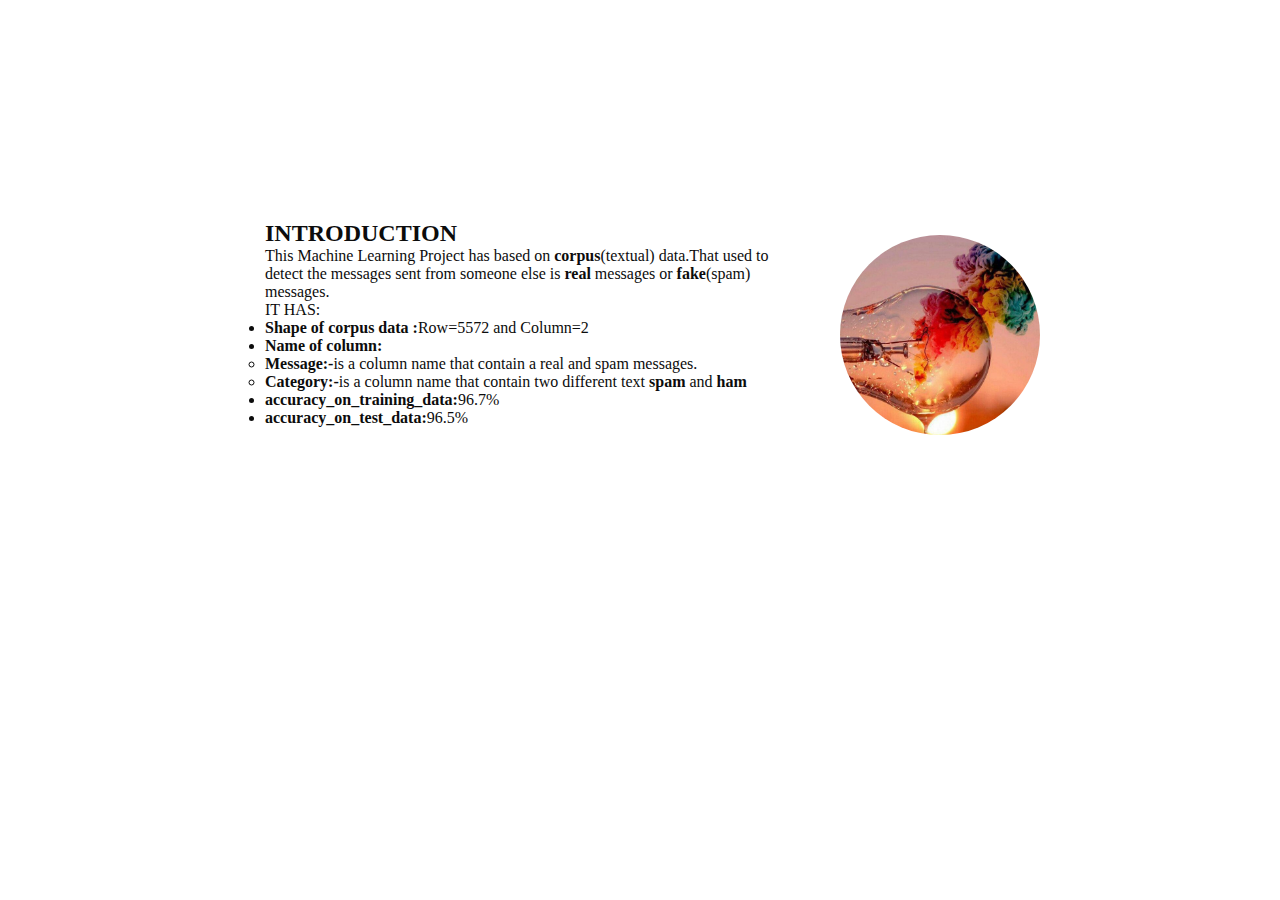
<file: templates/html.html>
<!DOCTYPE html>

<html>
    <head>
        <meta charset="utf-8">
        <meta http-equiv="X-UA-Compatible" content="IE=edge">
        <title></title>
        <meta name="description" content="">
        <meta name="viewport" content="width=device-width, initial-scale=1">
        <link rel="stylesheet" href="../static/css/html.css">
    </head>
    <body>
       <div class="hero">
           <h1>testimonaials</h1>
           <div class="container">
             <div class="indicator">
                <span class="btn active"></span>
                <span class="btn"></span>
                <span class="btn"></span>
                <span class="btn"></span>
             </div>
            <div class="testmonial">
                <div class="slide-row" id="slide">
                    <div class="slide-col">
                          <div class="user-text">
                            <h2>INTRODUCTION</h2>
    <p>
       This Machine Learning Project has based on <b>corpus</b>(textual) data.That used to detect the messages sent from someone else is <b>real</b> messages or <b>fake</b>(spam) messages.
       <br>IT HAS:
       <ul>
           <li><B>Shape of corpus data :</B>Row=5572 and Column=2</li>
           <li><B>Name of column:</B>
               <ul>
                   <li><B>Message:-</B>is a column name that contain a real and spam messages.</li>
                   <li><B>Category:-</B>is a column name that contain two different text <b>spam</b> and <b>ham</b> </li>  
               </ul>
           </li>
           <li><B>accuracy_on_training_data:</B>96.7%</li>
           <li><B>accuracy_on_test_data:</B>96.5%</li>
       </ul>  
    </P>
                          </div>
                          <div class="user-img">
                             <img src="../static/images/title.jpg">
                          </div>
                    </div> 
                    <div class="slide-col">
                          <div class="user-text">
                            <p>
                                This project has done:
                                <ul>
                                 <li><B>Python :</B>72.5%</li>
                                 <ul>
                                     <li>Python:-is used in backend side</li>
                                     
                                 </ul>
                                 <li><B>HTML:</B>12.3%</li>
                                 <li><B>JavaScript :</B>12.3%</li>
                                 <li><B>CSS :</B>2.9%</li>
                                 <ul>
                                     <li>HTML,CSS and JAVASCRIPT:-is used in Frontend side</li>
                                     
                                 </ul>
                              </ul>  
                              </P>
                          </div>
                          <div class="user-img">
                             <img src="../static/images/title.jpg">
                          </div>
                    </div> 
                    <div class="slide-col">
                          <div class="user-text">
                            <p>
                                I will look into python packages such as:
                                <ul>
                                    <li><B>numpy</B></li>
                                    <li><B>pandas</B></li>
                                    <li><B>sklearn</B></li>
                                    <ul>
                                        <li><B>train_test_split</B></li>
                                        <li><B>TfidfVectorizer</B></li>
                                        <li><B>LogisticRegression</B></li>
                                        <li><B>accuracy_score</B></li>
                                    </ul>
                                </ul>
                              </P>
                          </div>
                          <div class="user-img">
                             <img src="../static/images/title.jpg">
                          </div>
                    </div> 
                    <div class="slide-col">
                          <div class="user-text">
                            <p>jhgjhgjbhgjhkgjhghbjhgbfhgfvhgghfbhghggffgghgjhjhhhbfgghgfbbhgfhgfbhfgjhfggbjhgjhgjhgjhjhgejrjksdhfsjkfasdjkgfcjhyujbcdgscdjhcfgyjhcdbgjchdfguyhjd</p>
                          </div>
                          <div class="user-img">
                             <img src="../static/images/title.jpg">
                          </div>
                    </div> 
                    
                </div>
            </div>
            
           </div>

           
           
       </div>
       <script>
          var btn = document.getElementsByClassName("btn");
          var slide =document.getElementById("slide");

          btn[0].onclick = function(){
            slide.style.transform = "translateX(0px)";
            for(i=0;i<4;i++){
                btn[i].classList.remove("active");
            }
            this.classList.add("active");
          }
          btn[1].onclick = function(){
            slide.style.transform = "translateX(-800px)";
            for(i=0;i<4;i++){
                btn[i].classList.remove("active");
            }
            this.classList.add("active");
          }
          btn[2].onclick = function(){
            slide.style.transform = "translateX(-1600px)";
            for(i=0;i<4;i++){
                btn[i].classList.remove("active");
            }
            this.classList.add("active");
          }
          btn[3].onclick = function(){
            slide.style.transform = "translateX(-2400px)";
            for(i=0;i<4;i++){
                btn[i].classList.remove("active");
            }
            this.classList.add("active");
          }

       </script>
    </body>
</html>
</file>
<file: static/css/html.css>
*{
    margin: 0;
    padding: 0;
}
div.txttitle{
    background: rgb(8, 159, 235);
    width: 100%;
}
h2.title{
    color: white;
    text-align: center;
}
p.ppt{
    font-size: 20px;
    margin:12px 7px 7px 7px;
    
}
td.head{
    background: rgb(11, 116, 214);
}
table,td{
    border: solid black;
   
}
.in{
    margin-left: 5%;
}
.inin{
    margin-left: 10%;
}
#homeo{
    background: transparent;
    width: 100px;
    margin-left: 700px;
    height: 400px;
    position: relative;
}
#homeo:active{
    
    width: 100px;
    height: 70px;
   
   margin-right: -100px;
}

.hero{
    background:transparent;
    height: 100vh;
    width: 100%;
    position: relative;
}
.hero h1{
    text-align: center;
    padding-top: 80px;
    font-size: 40px;
    color: white;
}
.slide-row{
    display: flex;
    width: 10000px;
    transition: 0.5s;
}
.slide-col{
    width: 800px;
    height: 400px;
    position: relative;
   
    
}


.user-img{
    position: absolute;
    top: 0;
    right: 0;
    height: 200px;
    top: 30%;
    transform: translateY(-50%);
    z-index: 2;
    width: 200px;
    
}
.user-img img{
    height: 200px;
    border-radius: 100px;
    width: 200px;
}
ol{
    font: bold;
    padding-left: 30px;
}
.user-text{
    background: transparent;
    width: 570px;
    height: 100%;
    position: absolute;
    left: 0;
    border-radius: 10px;
    color: rgb(12, 12, 12);
    padding: 25px;
    padding-top: 5px;
    box-sizing: border-box;
    
}
.user-text:hover{
    width: 800px;
    height: 505px;
    padding: 25px;
    background-color: rgb(41, 122, 192);
    background-blend-mode: darken;
    overflow:visible;
   
    ~ .user-img img{
        display: none;
    }
    
   
}
.container{
    width: 800px;
    height: 400px;
    position: absolute;
    top:50%;
    left:50%;
    transform: translate(-50%,-50%);
}
.indicator{
    position: absolute; 
    left: 50%;
    transform: translateX(-50%);
    bottom: -50px;
}
.btn{
    display: inline-block;
    height: 15px;
    width: 15px;
    margin: 4px;
    border-radius: 15px;
    background: white;
    cursor: pointer;

}
.active{
    width: 45px;
}
.testmonial{
    width: 800px;
    height: 400px;
    overflow: hidden;
    margin-top: -35px;
    
}
.testmonial:hover{
   
    height: 100vh;    
}

a.con{
    text-align: center;
    font-size: 25px;
    padding: 5px;
    border-radius: 7px;
    border: solid black;
    color: black;
}
a.con:hover{
    text-align: center;
    font-size: 25px;
    padding: 5px;
    border-radius: 7px;
    border: solid brown;
    color: brown;
}
</file>
